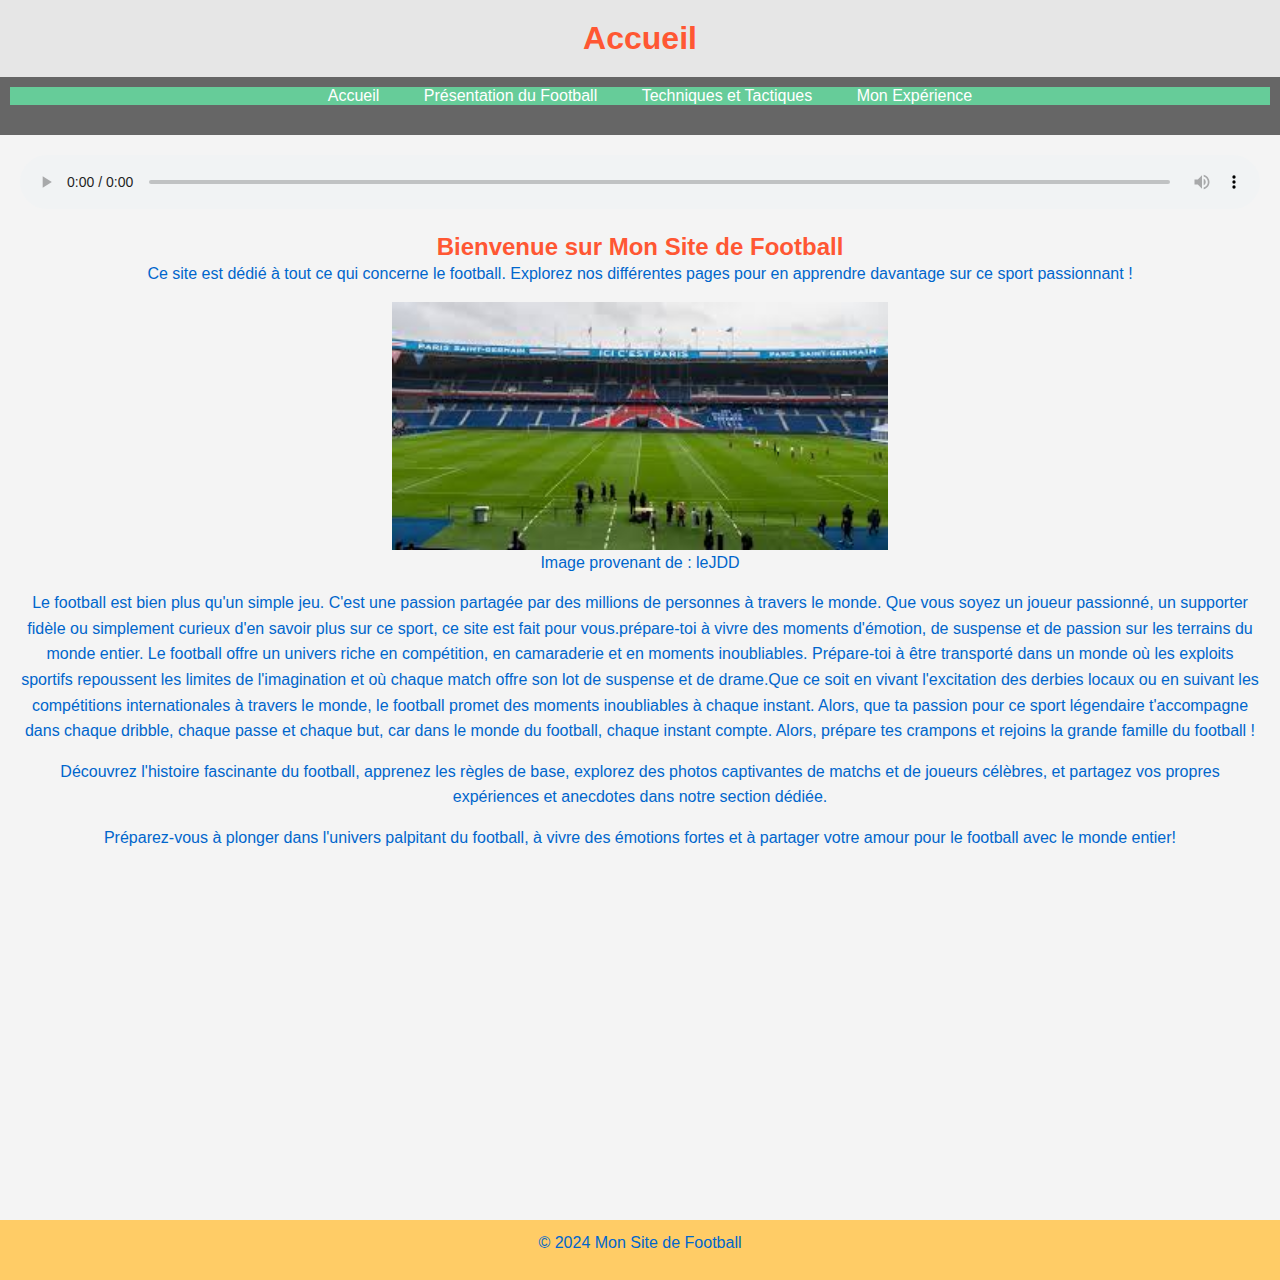
<file: index.html>
<!DOCTYPE html>
<html lang="fr">
<head>
    <meta charset="UTF-8">
    <meta name="viewport" content="width=device-width, initial-scale=1.0">
    <title>Accueil - Mon Site de Football</title>
	<link rel="stylesheet" href="styles.css">
</head>
<body>
    <header>
        <h1>Accueil</h1>
    </header>
    <nav>
        <ul>
            <li><a href="index.html">Accueil</a></li>
            <li><a href="presentation.html">Présentation du Football</a></li>
             <li><a href="techniques.html">Techniques et Tactiques</a></li>
            <li><a href="experience.html">Mon Expérience</a></li>
        </ul>
    </nav>
    <main>
	<audio controls>
    <source src="https://depositphotos.com/fr/music-track/great-energy-powerfull-drums-percussion-stadium-logo-excellent-logo-video-531796506.html" type="audio/mp3">
    
</audio>

	<div class="image-container">

        <h2>Bienvenue sur Mon Site de Football</h2>
    <p>Ce site est dédié à tout ce qui concerne le football. Explorez nos différentes pages pour en apprendre davantage sur ce sport passionnant !</p>
	   <img src="[data-uri]" alt="Terrain de football">

<p class="source">Image provenant de : <span class="source-text">leJDD</span></p>



    <p>Le football est bien plus qu'un simple jeu. C'est une passion partagée par des millions de personnes à travers le monde. Que vous soyez un joueur passionné, un supporter fidèle ou simplement curieux d'en savoir plus sur ce sport, ce site est fait pour vous.prépare-toi à vivre des moments d'émotion, de suspense et de passion sur les terrains du monde entier. Le football offre un univers riche en compétition, en camaraderie et en moments inoubliables. Prépare-toi à être transporté dans un monde où les exploits sportifs repoussent les limites de l'imagination et où chaque match offre son lot de suspense et de drame.Que ce soit en vivant l'excitation des derbies locaux ou en suivant les compétitions internationales à travers le monde, le football promet des moments inoubliables à chaque instant. Alors, que ta passion pour ce sport légendaire t'accompagne dans chaque dribble, chaque passe et chaque but, car dans le monde du football, chaque instant compte. Alors, prépare tes crampons et rejoins la grande famille du football !</p>
    <p>Découvrez l'histoire fascinante du football, apprenez les règles de base, explorez des photos captivantes de matchs et de joueurs célèbres, et partagez vos propres expériences et anecdotes dans notre section dédiée.</p>
    <p>Préparez-vous à plonger dans l'univers palpitant du football, à vivre des émotions fortes et à partager votre amour pour le football avec le monde entier!</p>
</main></p>
<iframe width="560" height="315" src="https://www.youtube.com/embed/L3374C3OyrY?si=fit7eTSB_H1gDXHh" title="YouTube video player" frameborder="0" allow="accelerometer; autoplay; clipboard-write; encrypted-media; gyroscope; picture-in-picture; web-share" referrerpolicy="strict-origin-when-cross-origin" allowfullscreen></iframe>
    </main>
    <footer>
        <p>&copy; 2024 Mon Site de Football</p>
    </footer>
</body>
</html>
</file>
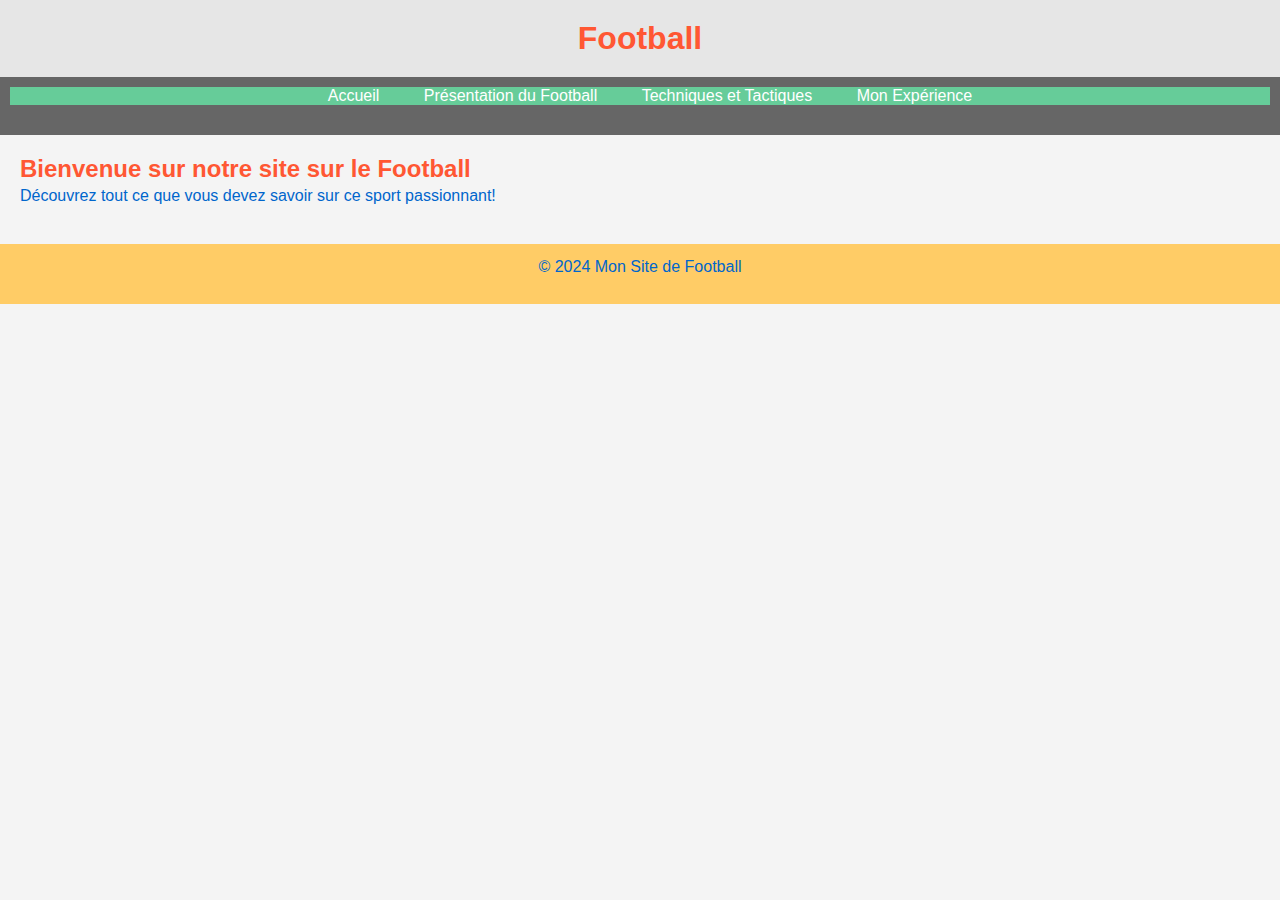
<file: projet html.html>
<!DOCTYPE html>
<html lang="fr">
<head>
    <meta charset="UTF-8">
    <meta name="viewport" content="width=device-width, initial-scale=1.0">
    <title>Football - Accueil</title>
	<link rel="stylesheet" href="styles.css">
</head>
<body>
    <header>
        <h1>Football</h1>
    </header>
    <nav>
        <ul>
            <li><a href="index.html">Accueil</a></li>
            <li><a href="presentation.html">Présentation du Football</a></li>
            <li><a href="techniques.html">Techniques et Tactiques</a></li>
            <li><a href="experience.html">Mon Expérience</a></li>
        </ul>
    </nav>
    <main>
        <!-- Contenu de la page -->
        <h2>Bienvenue sur notre site sur le Football</h2>
        <p>Découvrez tout ce que vous devez savoir sur ce sport passionnant!</p>
    </main>
    <footer>
        <p>&copy; 2024 Mon Site de Football</p>
    </footer>
</body>
</html>
</file>
<file: styles.css>
/* Reset des styles par défaut */
* {
    margin: 0;
    padding: 0;
    box-sizing: border-box;
}

/* Style du corps */
body {
    font-family: Arial, sans-serif;
    background-color: #f4f4f4;
    color: #333;
}

/* Style de l'en-tête */
header {
    background-color: #333;
    color: #fff;
    padding: 20px;
    text-align: center;
}

/* Style de la barre de navigation */
nav {
    background-color: #666;
    padding: 10px;
    text-align: center;
}

nav ul {
    list-style-type: none;
}
nav ul {
    list-style-type: none;
}

nav ul li {
    display: inline;
    margin: 0 10px;
}

nav ul li a {
    text-decoration: none;
    color: #fff; /* Couleur du texte */
    padding: 5px 10px;
    border-radius: 5px;
}


nav ul li a:hover {
    background-color: #999; /* Couleur de fond au survol */
}

/* Style du contenu principal */
main {
    padding: 20px;
}

/* Style du pied de page */
footer {
    background-color: #333;
    color: #fff;
    padding: 10px;
    text-align: center;
}
/* Styles pour les différents éléments de texte */
h1, h2, h3 {
    color: #FF5733; /* Rouge orangé */
}

p {
    color: #0066CC; /* Bleu clair */
}

/* Styles pour les éléments de fond */
header {
    background-color: #E6E6E6; /* Gris clair */
}

footer {
    background-color: #FFCC66; /* Jaune clair */
}

/* Styles pour les liens */
a {
    color: #0066CC; /* Bleu clair */
}

/* Autres styles */
nav ul {
    background-color: #66CC99; /* Vert clair */
}

/* Styles pour le conteneur de l'image et du titre */
.image-container {
    text-align: center; /* Centre le contenu horizontalement */
}
/* Styles pour l'image */
.image-container img {
    width: 40%; /* Ajuste la largeur de l'image */
    display: block;
    margin: 0 auto; /* Centre l'image horizontalement */
}

/* Styles pour le titre */
.image-container h3 {
    margin-top: 10px; /* Ajoute un peu d'espace entre l'image et le titre */
}

/* Style pour l'élément audio */
audio {
    width: 100%;
    margin-bottom: 20px;
}

/* Style pour l'élément vidéo */
video {
    width: 100%;
    height: auto;
    margin-bottom: 20px;
}

/* Styles pour les paragraphes */
p {
    margin-bottom: 15px;
    line-height: 1.6;
    color: #333; /* Couleur du texte */
}
/* Styles pour la liste */
ul {
    list-style-type: none;
    padding-left: 20px;
    margin-bottom: 20px;
}

/* Styles pour les éléments de liste */
li {
    margin-bottom: 10px;
}

/* Styles pour les titres de liste */
strong {
    font-weight: bold;
    color: #0066CC; /* Couleur bleue */
}p {
    margin-bottom: 15px;
    line-height: 1.6;
    color: #0066CC; /* Couleur du texte en bleu */
}
</file>
